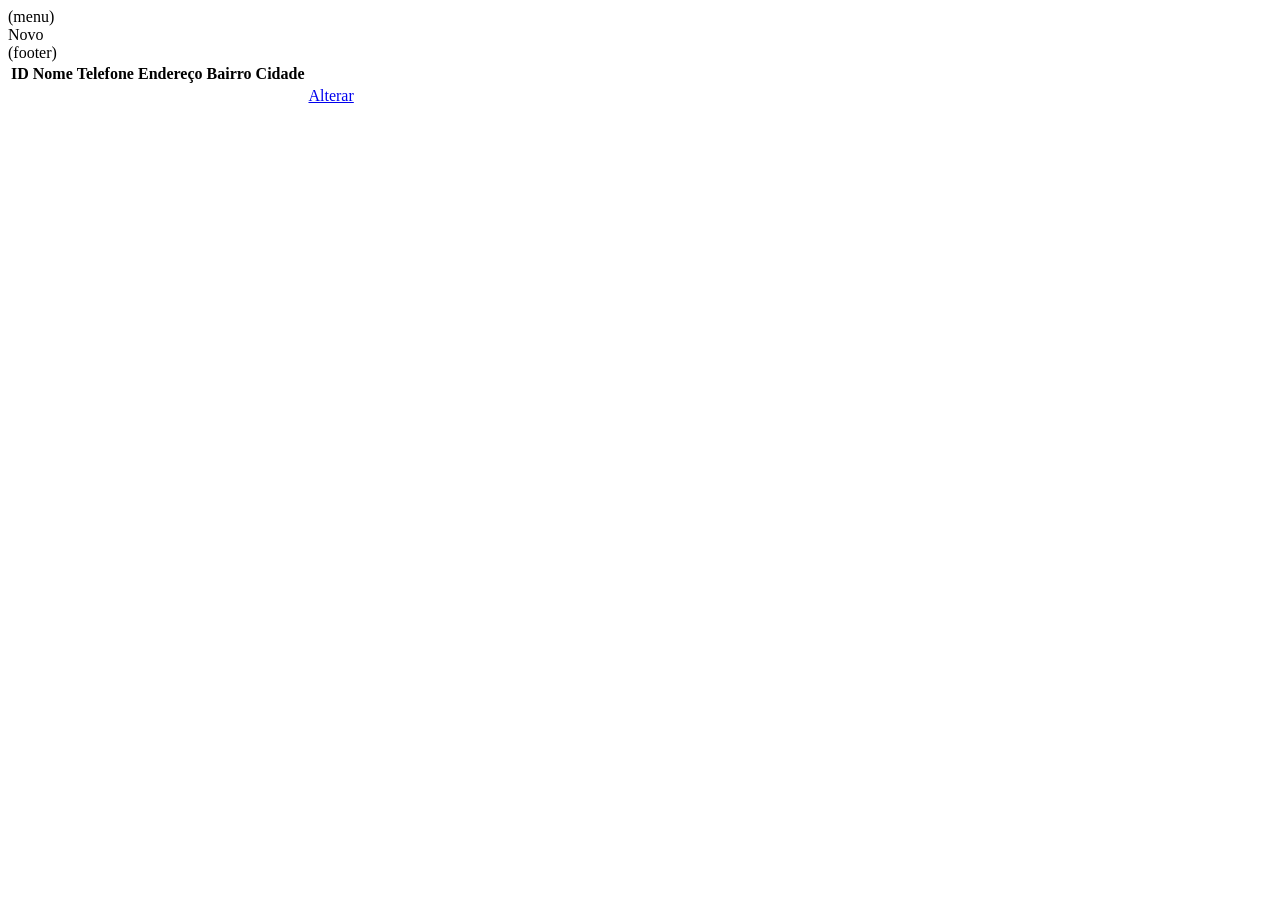
<file: src/main/resources/templates/cliente/index.html>
<!DOCTYPE html>
<html xmlns:th="http://www.thymeleaf.org" xmlns:layout="http://www.ultraq.net.nz/thymeleaf/layout">

<head th:include="layout :: htmlhead">
    <meta name="viewport" content="width=device-width, initial-scale=1">
</head>

<body>
    <nav th:replace="layout :: menu">(menu)</nav>
    <div class="container">
        <a th:href="@{/cliente/novo}" class="btn btn-primary">Novo</a>
        <table class="table">
            <thead>
                <tr>
                    <th>
                        ID
                    </th>
                    <th>
                        Nome
                    </th>
                    <th>
                        Telefone
                    </th>
                    <th>
                        Endereço
                    </th>
                    <th>
                        Bairro
                    </th>
                    <th>
                        Cidade
                    </th>
                </tr>
            </thead>
            <tbody>
                <tr th:each="umCliente : ${listaClientes}">
                    <td th:text="${umCliente.id}"></td>
                    <td th:text="${umCliente.nome}"></td>
                    <td th:text="${umCliente.telefone}"></td>
                    <td th:text="${umCliente.endereco}"></td>
                    <td th:text="${umCliente.bairro}"></td>
                    <td th:text="${umCliente.cidade}"></td>
                    <td> <a href= 
                        "@{'/cliente/alterar' + {um cliente.id}}"
                         class="btn btn-primary">Alterar </a></td>
                </tr>
            </tbody>

    </div>

    <div th:include="layout :: footer">(footer)</div>

</body>
</html>
</file>
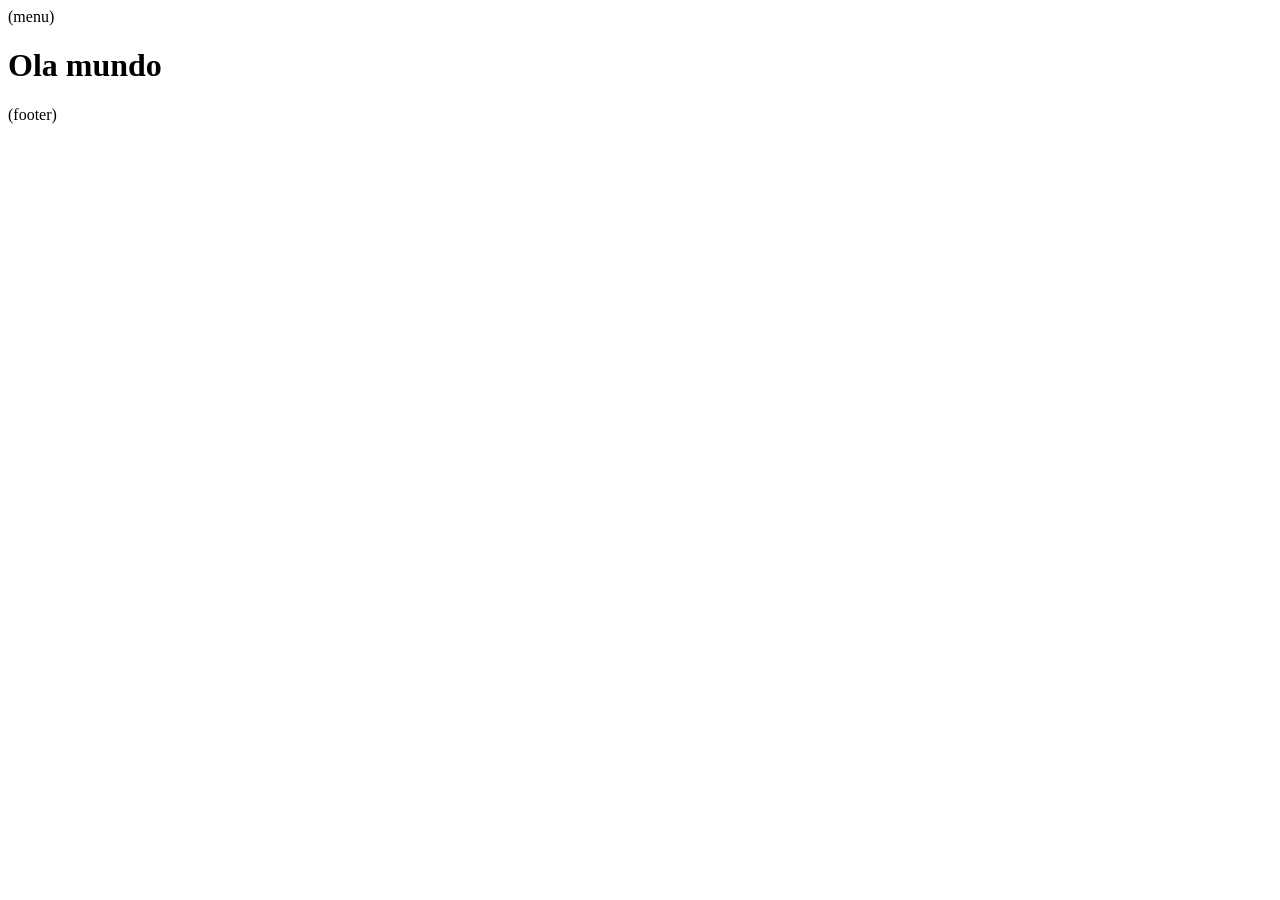
<file: src/main/resources/templates/home/index.html>
<!DOCTYPE html>
<html xmlns:th="http://www.thymeleaf.org"
      xmlns:layout="http://www.ultraq.net.nz/thymeleaf/layout">
    
    <head th:include="layout :: htmlhead">
        <meta name="viewport" content="width=device-width, initial-scale=1">
    </head>

    <body>
        <nav th:replace="layout :: menu">(menu)</nav>
        <div class="container">
            <h1>Ola mundo</h1>
        </div>

        <div th:include="layout :: footer">(footer)</div>
        
    </body>
</html>
</file>
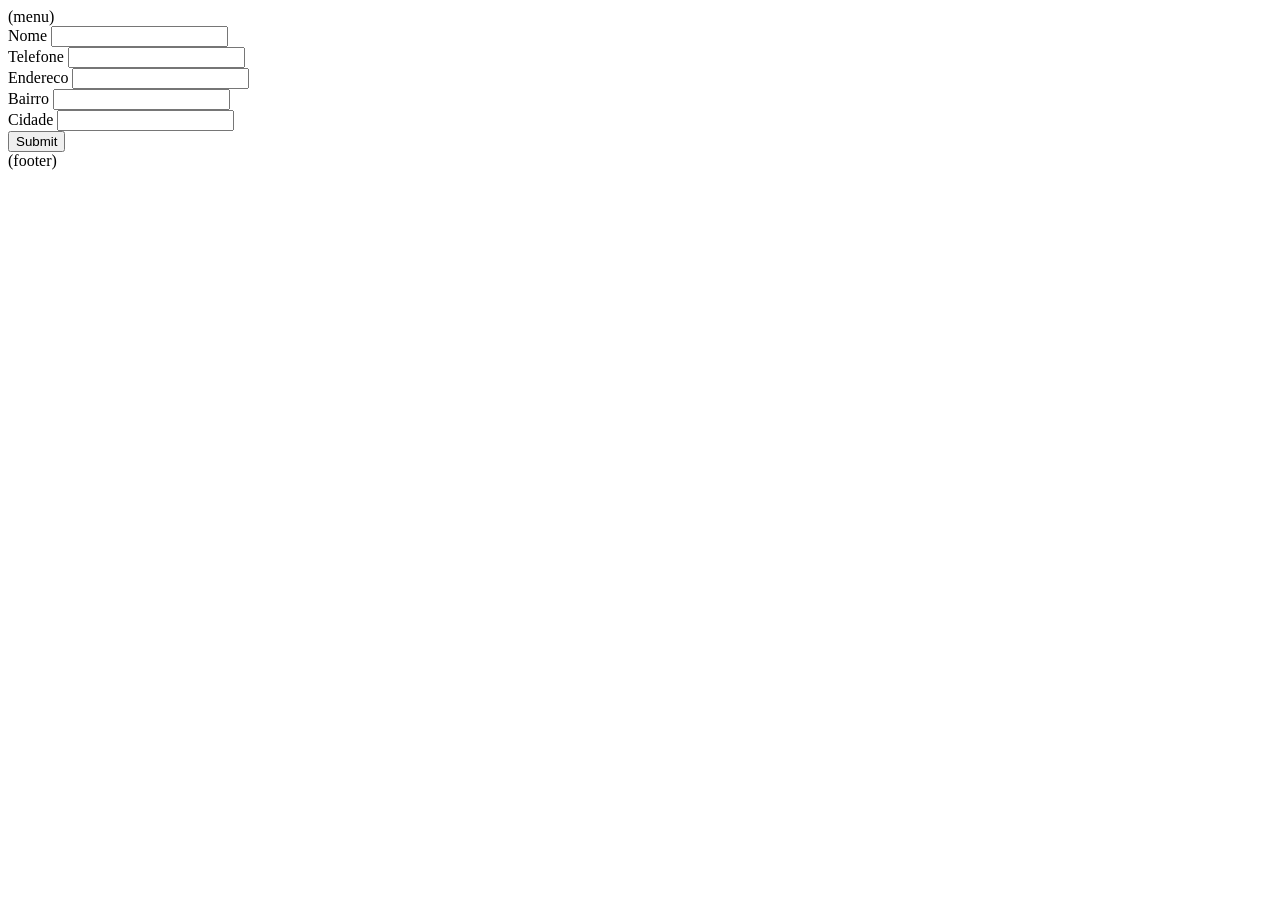
<file: src/main/resources/templates/cliente/form.html>
<!DOCTYPE html>
<html xmlns:th="http://www.thymeleaf.org"
      xmlns:layout="http://www.ultraq.net.nz/thymeleaf/layout">
    
    <head th:include="layout :: htmlhead">
        <meta name="viewport" content="width=device-width, initial-scale=1">
    </head>

    <body>
        <nav th:replace="layout :: menu">(menu)</nav>
        <div class="container">
           <form action=""method="POST">
               <div class="form-group">
                <input type="hidden" th:field="*{id}">
                    <label for="txtnome">Nome</label>
                    <input type ="text" class="form-control" id="txtnome" th:field="*{name}">

               </div>

               <div class="form-group">
                <label for="txttelefone">Telefone</label>
                <input type ="text" class="form-control" id="txttelefone" tht:field="*{telefone}">
               </div>

               <div class="form-group">
                <label for="txtendereco">Endereco</label>
                <input type ="text" class="form-control" id="txtendereco" th:field="*{endereco}">
           </div>

           <div class="form-group">
            <label for="txtbairro">Bairro</label>
            <input type ="text" class="form-control" id="txtbairro" th:field="*{bairro}">
       </div>

       <div class="form-group">
        <label for="txtcidade">Cidade</label>
        <input type ="text" class="form-control" id="txtcidade" th:field="*{cidade}">
       </div>
               <input type="submit">

           </form>
           
        </div>

        <div th:include="layout :: footer">(footer)</div>
        
    </body>
</html>
</file>
